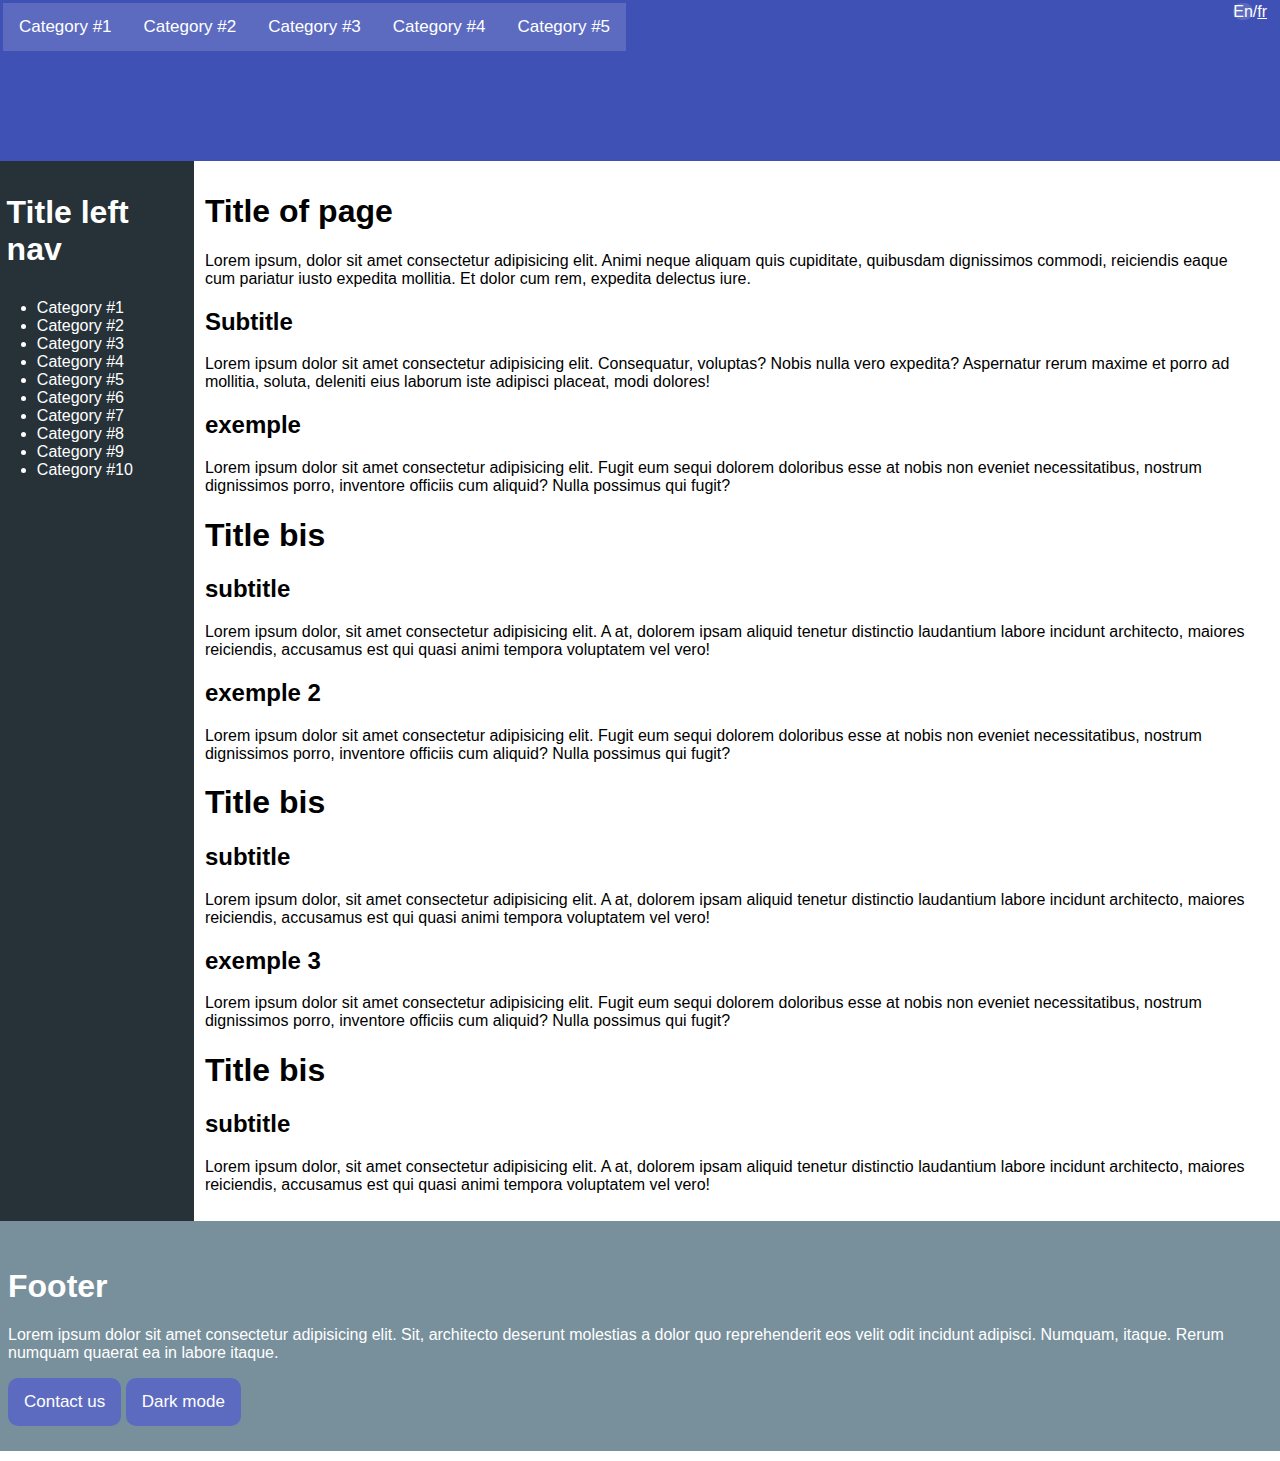
<file: en/index.html>
<!DOCTYPE html>
<html>
    <head>
        <link rel="stylesheet" href="/css/style.css">
        <title>Exemple RWD</title>
        <meta name="viewport" content="width=device-width, initial-scale=1.0">
        <meta charset="UTF-8">
        <script src="/js/index.js"></script>
    </head>
    <body onload="check_cookie()">
        <header>
            <a><button>Category #1</button></a>
            <a><button>Category #2</button></a>
            <a><button>Category #3</button></a>
            <a><button>Category #4</button></a>
            <a><button>Category #5</button></a>
            <span style="float: right;padding-bottom: 10%; padding-right: 10px;"><a class="select">En</a><span>/</span><a href="/fr/">fr</a></span>
        </header>
        <div class="body">
            <div class="left_nav">
                <h1>Title left nav</h1>
                <ul>
                    <li>
                        Category #1
                    </li>
                    <li>
                        Category #2
                    </li>
                    <li>
                        Category #3
                    </li>
                    <li>
                        Category #4
                    </li>
                    <li>
                        Category #5
                    </li>
                    <li>
                        Category #6
                    </li>
                    <li>
                        Category #7
                    </li>
                    <li>
                        Category #8
                    </li>
                    <li>
                        Category #9
                    </li>
                    <li>
                        Category #10
                    </li>
                </ul>
            </div>
            <div class="content" id="content">
                <noscript><h1 style="color:red;">Your browers can't run javascript</h1></noscript>
                <h1>Title of page</h1>
                <p>Lorem ipsum, dolor sit amet consectetur adipisicing elit. Animi neque aliquam quis cupiditate, quibusdam dignissimos commodi, reiciendis eaque cum pariatur iusto expedita mollitia. Et dolor cum rem, expedita delectus iure.</p>
                <h2>Subtitle</h2>
                <p>Lorem ipsum dolor sit amet consectetur adipisicing elit. Consequatur, voluptas? Nobis nulla vero expedita? Aspernatur rerum maxime et porro ad mollitia, soluta, deleniti eius laborum iste adipisci placeat, modi dolores!</p>
                <h2>exemple</h2>
                <p>Lorem ipsum dolor sit amet consectetur adipisicing elit. Fugit eum sequi dolorem doloribus esse at nobis non eveniet necessitatibus, nostrum dignissimos porro, inventore officiis cum aliquid? Nulla possimus qui fugit?</p>
                <h1>Title bis</h1>
                <h2>subtitle</h2>
                <p>Lorem ipsum dolor, sit amet consectetur adipisicing elit. A at, dolorem ipsam aliquid tenetur distinctio laudantium labore incidunt architecto, maiores reiciendis, accusamus est qui quasi animi tempora voluptatem vel vero!</p>
                <h2>exemple 2</h2>
                <p>Lorem ipsum dolor sit amet consectetur adipisicing elit. Fugit eum sequi dolorem doloribus esse at nobis non eveniet necessitatibus, nostrum dignissimos porro, inventore officiis cum aliquid? Nulla possimus qui fugit?</p>
                <h1>Title bis</h1>
                <h2>subtitle</h2>
                <p>Lorem ipsum dolor, sit amet consectetur adipisicing elit. A at, dolorem ipsam aliquid tenetur distinctio laudantium labore incidunt architecto, maiores reiciendis, accusamus est qui quasi animi tempora voluptatem vel vero!</p>
                <h2>exemple 3</h2>
                <p>Lorem ipsum dolor sit amet consectetur adipisicing elit. Fugit eum sequi dolorem doloribus esse at nobis non eveniet necessitatibus, nostrum dignissimos porro, inventore officiis cum aliquid? Nulla possimus qui fugit?</p>
                <h1>Title bis</h1>
                <h2>subtitle</h2>
                <p>Lorem ipsum dolor, sit amet consectetur adipisicing elit. A at, dolorem ipsam aliquid tenetur distinctio laudantium labore incidunt architecto, maiores reiciendis, accusamus est qui quasi animi tempora voluptatem vel vero!</p>
            </div>
        </div>
        <footer>
            <h1>Footer</h1>
            <p>Lorem ipsum dolor sit amet consectetur adipisicing elit. Sit, architecto deserunt molestias a dolor quo reprehenderit eos velit odit incidunt adipisci. Numquam, itaque. Rerum numquam quaerat ea in labore itaque.</p>
            <a><button>Contact us</button></a>
            <button onclick="toggle_dark_mode()">Dark mode</button>
        </footer>
    </body>
</html>
</file>
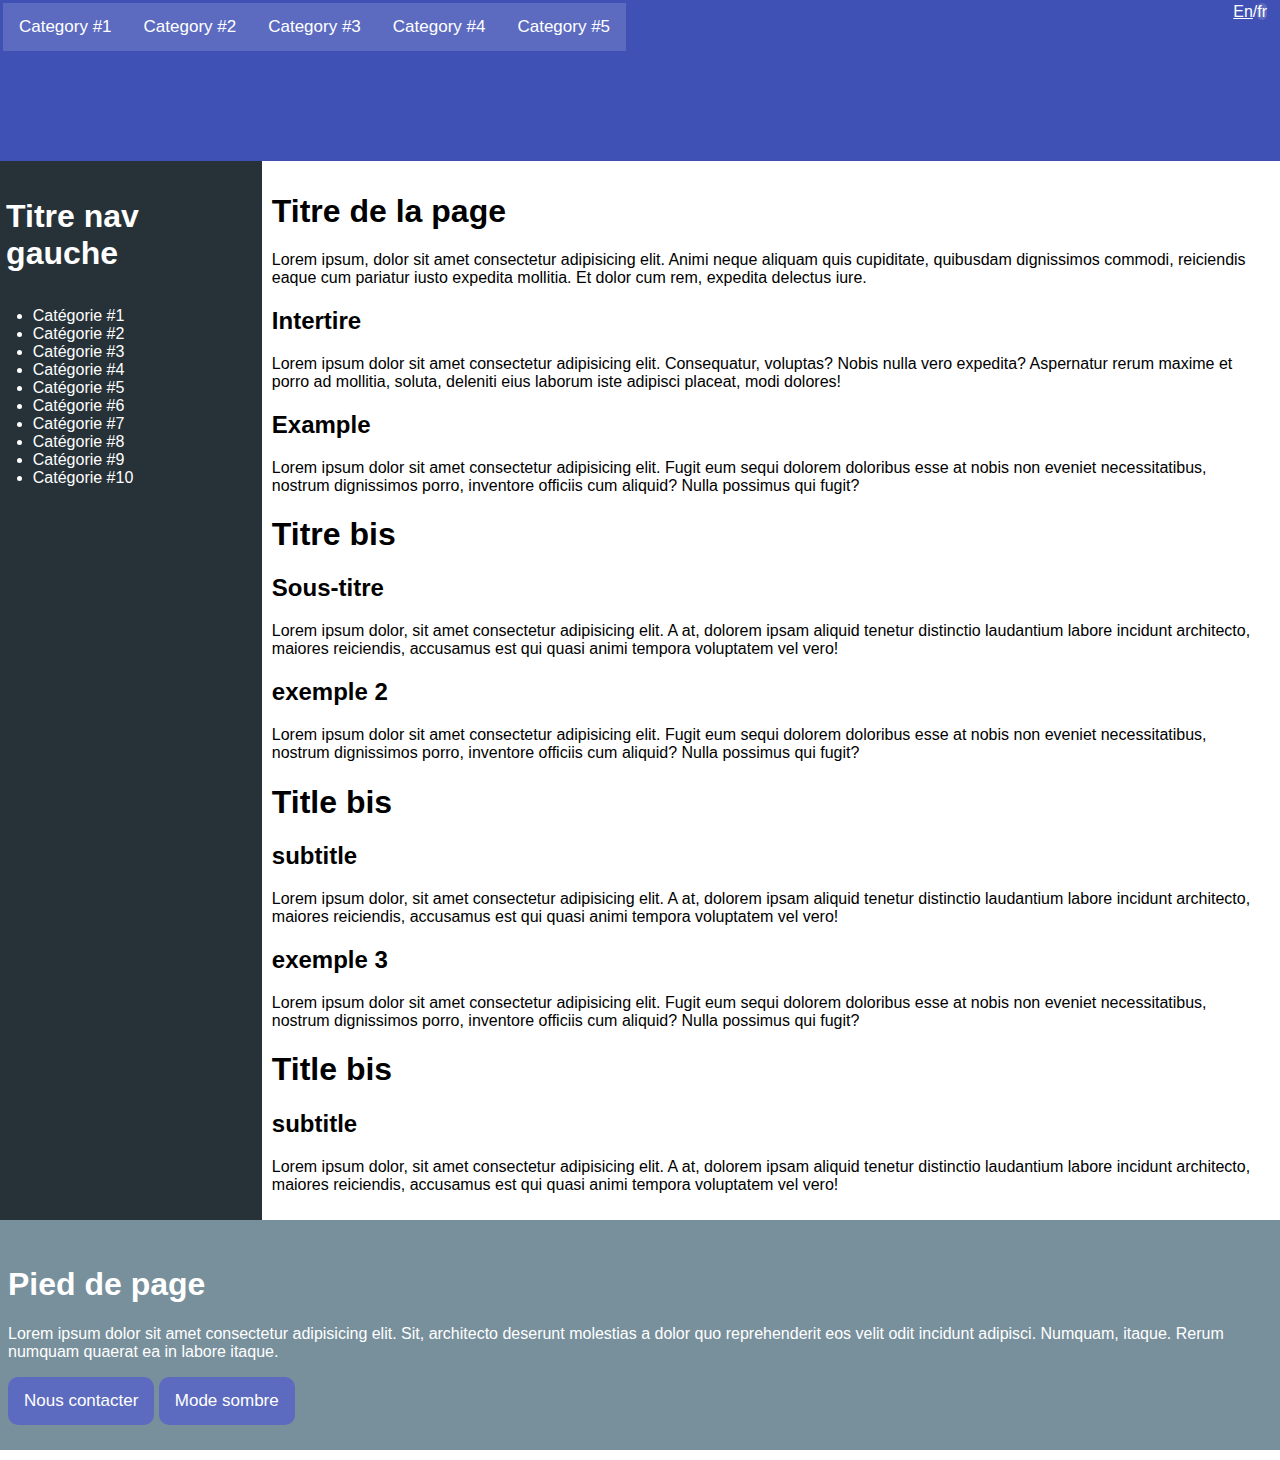
<file: fr/index.html>
<!DOCTYPE html>
<html>
    <head>
        <link rel="stylesheet" href="/css/style.css">
        <title>Exemple RWD</title>
        <meta name="viewport" content="width=device-width, initial-scale=1.0">
        <meta charset="UTF-8">
        <script src="/js/index.js"></script>
    </head>
    <body>
        <header>
            <a><button>Category #1</button></a>
            <a><button>Category #2</button></a>
            <a><button>Category #3</button></a>
            <a><button>Category #4</button></a>
            <a><button>Category #5</button></a>
            <span style="float: right;padding-bottom: 10%; padding-right: 10px;"><a href="/en/">En</a><span>/</span><a class="select">fr</a></span>
        </header>
        <div class="body">
            <nav class="left_nav">
                <h1>Titre nav gauche</h1>
                <ul>
                    <li>
                        Catégorie #1
                    </li>
                    <li>
                        Catégorie #2
                    </li>
                    <li>
                        Catégorie #3
                    </li>
                    <li>
                        Catégorie #4
                    </li>
                    <li>
                        Catégorie #5
                    </li>
                    <li>
                        Catégorie #6
                    </li>
                    <li>
                        Catégorie #7
                    </li>
                    <li>
                        Catégorie #8
                    </li>
                    <li>
                        Catégorie #9
                    </li>
                    <li>
                        Catégorie #10
                    </li>
                </ul>
            </nav>
            <main class="content" id="content">
                <noscript><h1 style="color:red;">Votre browers ne peux pas exécuter du code javascript.</h1></noscript>
                <h1>Titre de la page</h1>
                <p>Lorem ipsum, dolor sit amet consectetur adipisicing elit. Animi neque aliquam quis cupiditate, quibusdam dignissimos commodi, reiciendis eaque cum pariatur iusto expedita mollitia. Et dolor cum rem, expedita delectus iure.</p>
                <h2>Intertire</h2>
                <p>Lorem ipsum dolor sit amet consectetur adipisicing elit. Consequatur, voluptas? Nobis nulla vero expedita? Aspernatur rerum maxime et porro ad mollitia, soluta, deleniti eius laborum iste adipisci placeat, modi dolores!</p>
                <h2>Example</h2>
                <p>Lorem ipsum dolor sit amet consectetur adipisicing elit. Fugit eum sequi dolorem doloribus esse at nobis non eveniet necessitatibus, nostrum dignissimos porro, inventore officiis cum aliquid? Nulla possimus qui fugit?</p>
                <h1>Titre bis</h1>
                <h2>Sous-titre</h2>
                <p>Lorem ipsum dolor, sit amet consectetur adipisicing elit. A at, dolorem ipsam aliquid tenetur distinctio laudantium labore incidunt architecto, maiores reiciendis, accusamus est qui quasi animi tempora voluptatem vel vero!</p>
                <h2>exemple 2</h2>
                <p>Lorem ipsum dolor sit amet consectetur adipisicing elit. Fugit eum sequi dolorem doloribus esse at nobis non eveniet necessitatibus, nostrum dignissimos porro, inventore officiis cum aliquid? Nulla possimus qui fugit?</p>
                <h1>Title bis</h1>
                <h2>subtitle</h2>
                <p>Lorem ipsum dolor, sit amet consectetur adipisicing elit. A at, dolorem ipsam aliquid tenetur distinctio laudantium labore incidunt architecto, maiores reiciendis, accusamus est qui quasi animi tempora voluptatem vel vero!</p>
                <h2>exemple 3</h2>
                <p>Lorem ipsum dolor sit amet consectetur adipisicing elit. Fugit eum sequi dolorem doloribus esse at nobis non eveniet necessitatibus, nostrum dignissimos porro, inventore officiis cum aliquid? Nulla possimus qui fugit?</p>
                <h1>Title bis</h1>
                <h2>subtitle</h2>
                <p>Lorem ipsum dolor, sit amet consectetur adipisicing elit. A at, dolorem ipsam aliquid tenetur distinctio laudantium labore incidunt architecto, maiores reiciendis, accusamus est qui quasi animi tempora voluptatem vel vero!</p>
            </div>
        </div>
    </body>
    <footer>
        <h1>Pied de page</h1>
        <p>Lorem ipsum dolor sit amet consectetur adipisicing elit. Sit, architecto deserunt molestias a dolor quo reprehenderit eos velit odit incidunt adipisci. Numquam, itaque. Rerum numquam quaerat ea in labore itaque.</p>
        <a><button>Nous contacter</button></a>
        <button onclick="toggle_dark_mode()">Mode sombre</button>
    </footer>
</html>
</file>
<file: css/style.css>
/* Extra small devices (phones, 600px and down) */
@media only screen and (max-width: 600px) {
    header{
        color: white;
        background-color: #3F51B5;
        padding: 1%;
        margin-left: -2%;
        margin-right: -2%;
        margin-top: -2%;
        overflow: hidden;
    }
    header button {
        float: left;
        display: block;
        color: #ffffff;
        text-align: center;
        padding: 14px 16px;
        text-decoration: none;
        font-size: 17px;
        background-color: #5C6BC0;
        border:0px;
      }  
    header button:hover {
        float: left;
        display: block;
        color: #5C6BC0;
        text-align: center;
        padding: 14px 16px;
        text-decoration: none;
        font-size: 17px;
        background-color: white;
        border:0px;
        transition-duration: 500ms;
      }
    header a{
        color: #ffffff;
    }
    header span{
        color: #ffffff;
    }
    .select{
        background-color: #5C6BC0;
        border-radius: 10px;
    }
    .body{
        display: grid;
        grid-template-columns: auto auto auto auto;
    }
    .left_nav{
        background-color: #263238;
        color: #ffffff;
        margin-left: -5%;
        padding: 2%;
    }
    .content{
        padding: 1%;
    }
    .content.dark_mode{
        padding: 1%;
        color: #ffffff;
        background-color: #000000;
    }
    footer{
        background-color: #78909C;
        color: #ffffff;
        margin-left: -2%;
        margin-right: -2%;
        margin-bottom: -5%;
        padding: 2%;
    }
    footer button{
        color: #ffffff;
        text-align: center;
        padding: 14px 16px;
        text-decoration: none;
        font-size: 17px;
        background-color: #5C6BC0;
        border:0px;
        border-radius: 10px;
        transition-duration: 300ms;
    }
    footer button:hover{
        color: #5C6BC0;
        text-align: center;
        padding: 14px 16px;
        text-decoration: none;
        font-size: 17px;
        background-color: #ffffff;
        border:0px;
        border-radius: 10px;
        transition-duration: 300ms;
    }
} 

/* Small devices (portrait tablets and large phones, 600px and up) */
@media only screen and (min-width: 600px) {
    header{
        color: white;
        background-color: #3F51B5;
        padding: 1%;
        margin-left: -1.4%;
        margin-right: -1.4%;
        margin-top: -1.5%;
        overflow: hidden;
    }
    header button {
        float: left;
        display: block;
        color: #ffffff;
        text-align: center;
        padding: 14px 16px;
        text-decoration: none;
        font-size: 17px;
        background-color: #5C6BC0;
        border:0px;
      }  
    header button:hover {
        float: left;
        display: block;
        color: #5C6BC0;
        text-align: center;
        padding: 14px 16px;
        text-decoration: none;
        font-size: 17px;
        background-color: white;
        border:0px;
        transition-duration: 500ms;
      }
    header a{
        color: #ffffff;
    }
    header span{
        color: #ffffff;
    }
    .select{
        background-color: #5C6BC0;
        border-radius: 10px;
    }
    .body{
        display: grid;
        grid-template-columns: auto auto auto auto;
    }
    .left_nav{
        background-color: #263238;
        color: #ffffff;
        padding: 1%;
        margin-left: -7%;  
    }
    .left_nav h1{
        padding: 5%;
    }
    .content{
        padding: 1%;
    }
    .content.dark_mode{
        padding: 1%;
        color: #ffffff;
        background-color: #000000;
    }
    footer{
        background-color: #78909C;
        color: #ffffff;
        margin-left: -2%;
        margin-right: -2%;
        margin-bottom: -5%;
        padding: 2%;
    }
    footer button{
        color: #ffffff;
        text-align: center;
        padding: 14px 16px;
        text-decoration: none;
        font-size: 17px;
        background-color: #5C6BC0;
        border:0px;
        border-radius: 10px;
        transition-duration: 300ms;
    }
    footer button:hover{
        color: #5C6BC0;
        text-align: center;
        padding: 14px 16px;
        text-decoration: none;
        font-size: 17px;
        background-color: #ffffff;
        border:0px;
        border-radius: 10px;
        transition-duration: 300ms;
    }
} 

/* Medium devices (landscape tablets, 768px and up) */
@media only screen and (min-width: 768px) {
    header{
        color: white;
        background-color: #3F51B5;
        padding: 1%;
        margin-left: -1.4%;
        margin-right: -1.4%;
        margin-top: -1.4%;
        overflow: hidden;
    }
    header button {
        float: left;
        display: block;
        color: #ffffff;
        text-align: center;
        padding: 14px 16px;
        text-decoration: none;
        font-size: 17px;
        background-color: #5C6BC0;
        border:0px;
      }  
    header button:hover {
        float: left;
        display: block;
        color: #5C6BC0;
        text-align: center;
        padding: 14px 16px;
        text-decoration: none;
        font-size: 17px;
        background-color: white;
        border:0px;
        transition-duration: 500ms;
      }
    header a{
        color: #ffffff;
    }
    header span{
        color: #ffffff;
    }
    .select{
        background-color: #5C6BC0;
        border-radius: 10px;
    }
    .body{
        display: grid;
        grid-template-columns: auto auto auto auto;
    }
    .left_nav{
        background-color: #263238;
        color: #ffffff;
        padding: 1%;
        margin-left: -7%;  
    }
    .left_nav h1{
        padding: 5%;
    }
    .content{
        padding: 1%;
    }
    .content.dark_mode{
        padding: 1%;
        color: #ffffff;
        background-color: #000000;
    }
    footer{
        background-color: #78909C;
        color: #ffffff;
        margin-left: -2%;
        margin-right: -2%;
        margin-bottom: -5%;
        padding: 2%;
    }
    footer button{
        color: #ffffff;
        text-align: center;
        padding: 14px 16px;
        text-decoration: none;
        font-size: 17px;
        background-color: #5C6BC0;
        border:0px;
        border-radius: 10px;
        transition-duration: 300ms;
    }
    footer button:hover{
        color: #5C6BC0;
        text-align: center;
        padding: 14px 16px;
        text-decoration: none;
        font-size: 17px;
        background-color: #ffffff;
        border:0px;
        border-radius: 10px;
        transition-duration: 300ms;
    }
} 

/* Extra large devices (large laptops and desktops, 1200px and up) */
@media only screen and (min-width: 1200px) {
    header{
        color: white;
        background-color: #3F51B5;
        padding: 1%;
        margin-left: -1.4%;
        margin-right: -1.4%;
        margin-top: -1.4%;
        overflow: hidden;
    }
    header button {
        float: left;
        display: block;
        color: #ffffff;
        text-align: center;
        padding: 14px 16px;
        text-decoration: none;
        font-size: 17px;
        background-color: #5C6BC0;
        border:0px;
      }  
    header button:hover {
        float: left;
        display: block;
        color: #5C6BC0;
        text-align: center;
        padding: 14px 16px;
        text-decoration: none;
        font-size: 17px;
        background-color: white;
        border:0px;
        transition-duration: 500ms;
      }
    header a{
        color: #ffffff;
    }
    header span{
        color: #ffffff;
    }
    .select{
        background-color: #5C6BC0;
        border-radius: 10px;
    }
    .body{
        display: grid;
        grid-template-columns: auto auto auto auto;
    }
    .left_nav{
        background-color: #263238;
        color: #ffffff;
        padding: 1%;
        margin-left: -7%;  
    }
    .left_nav h1{
        padding: 5%;
    }
    .content{
        padding: 1%;
    }
    .content.dark_mode{
        padding: 1%;
        color: #ffffff;
        background-color: #000000;
    }
    footer{
        background-color: #78909C;
        color: #ffffff;
        margin-left: -2%;
        margin-right: -2%;
        margin-bottom: -5%;
        padding: 2%;
    }
    footer button{
        color: #ffffff;
        text-align: center;
        padding: 14px 16px;
        text-decoration: none;
        font-size: 17px;
        background-color: #5C6BC0;
        border:0px;
        border-radius: 10px;
        transition-duration: 300ms;
    }
    footer button:hover{
        color: #5C6BC0;
        text-align: center;
        padding: 14px 16px;
        text-decoration: none;
        font-size: 17px;
        background-color: #ffffff;
        border:0px;
        border-radius: 10px;
        transition-duration: 300ms;
    }
} 

html{
    font-family: Arial, Helvetica, sans-serif;
}
</file>
